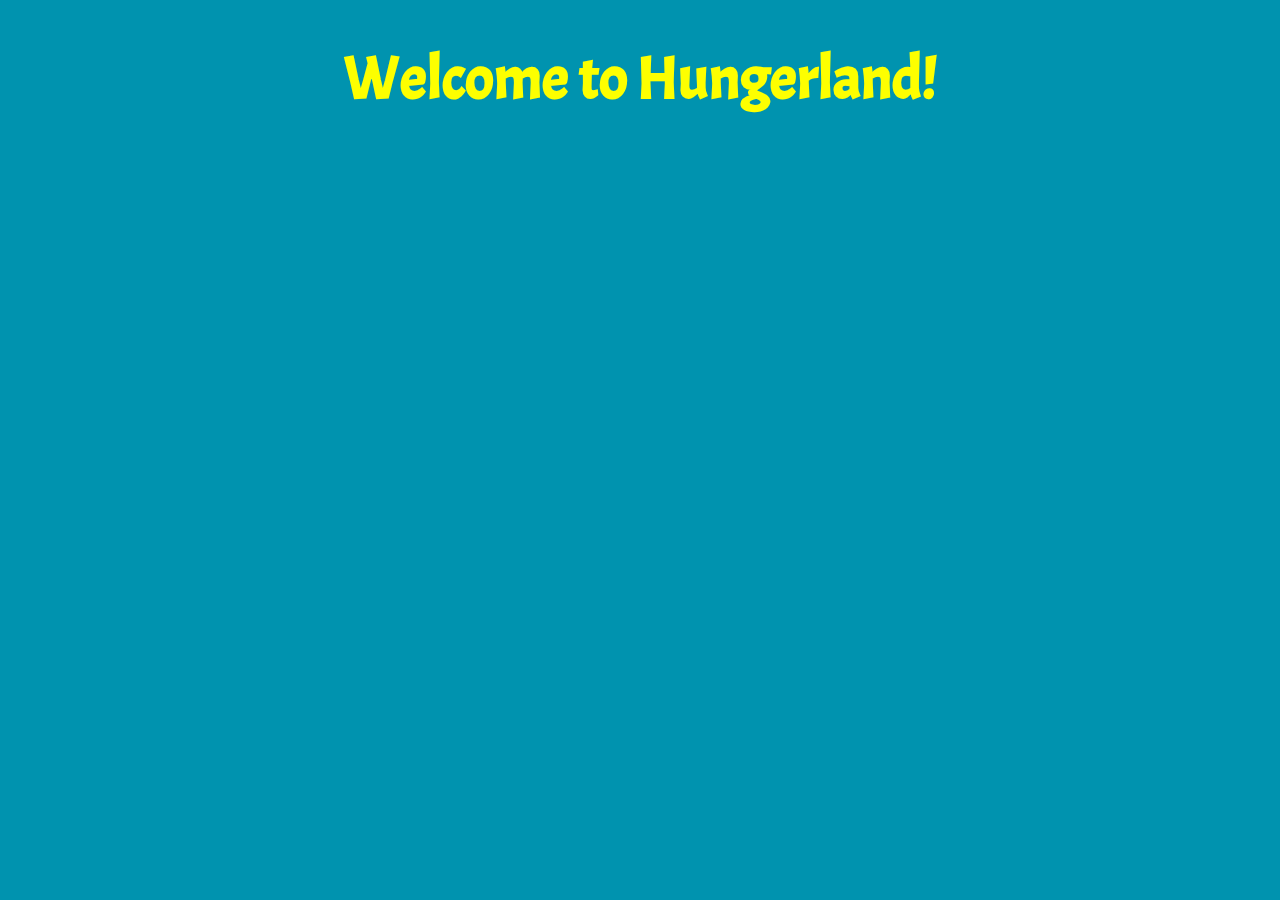
<file: VideoStreamingApp/index.html>
<!DOCTYPE html>
<html lang="en">
<head>
    <meta charset="UTF-8">
    <meta name="viewport" content="width=device-width, initial-scale=1.0">
    <title>Welcome</title>
    <link href="./index.css" rel="stylesheet" />
    <link href="https://fonts.googleapis.com/css2?family=Gothic+A1&display=swap" rel="stylesheet">
    <link href="https://fonts.googleapis.com/css2?family=Acme&display=swap" rel="stylesheet">
</head>
<body>
    
    <div id="progress-bar">Loading...</div>

    <div id="main-title-div">
        <h1>Welcome to Hungerland!</h1>
    </div>

    <div id="card-grid"></div>

    <script src="./index.js"></script>
</body>
</html>
</file>
<file: VideoStreamingApp/index.css>
body{
    background-color: #0093af;
    font-family: 'Gothic A1', sans-serif;
}

#main-title-div h1{
    color: #fdff00;
    font-size: 60px;
    text-align: center;
    font-family: 'Acme', sans-serif;
}

#card-grid{
    display: flex;
    flex-wrap: wrap;
    margin: 60px;
}

.video-card-title{
    padding: 30px 20px;
}
.video-card-title:hover{
    text-decoration: underline;
}
.playlist-card{
    width: calc(25% - 16px);
    border-radius: 6px;
    border: 1px solid #ccc;
    cursor: pointer;
    margin: 8px;
    box-sizing: border-box;
    background-color: white;
}

.playlist-card > a{
    text-decoration: none;
    color: black;
}

.thumbnail{
    width: 100%;
    display: block;
    border-top-left-radius: 6px;
    border-top-right-radius: 6px;
}
.video-card-title{
    font-size: 18px;
    font-weight: 600;
    margin: 0;
}
#progress-bar{
    color: white;
    text-align: center;
    font-size: 60px;
    display: none;
}
</file>
